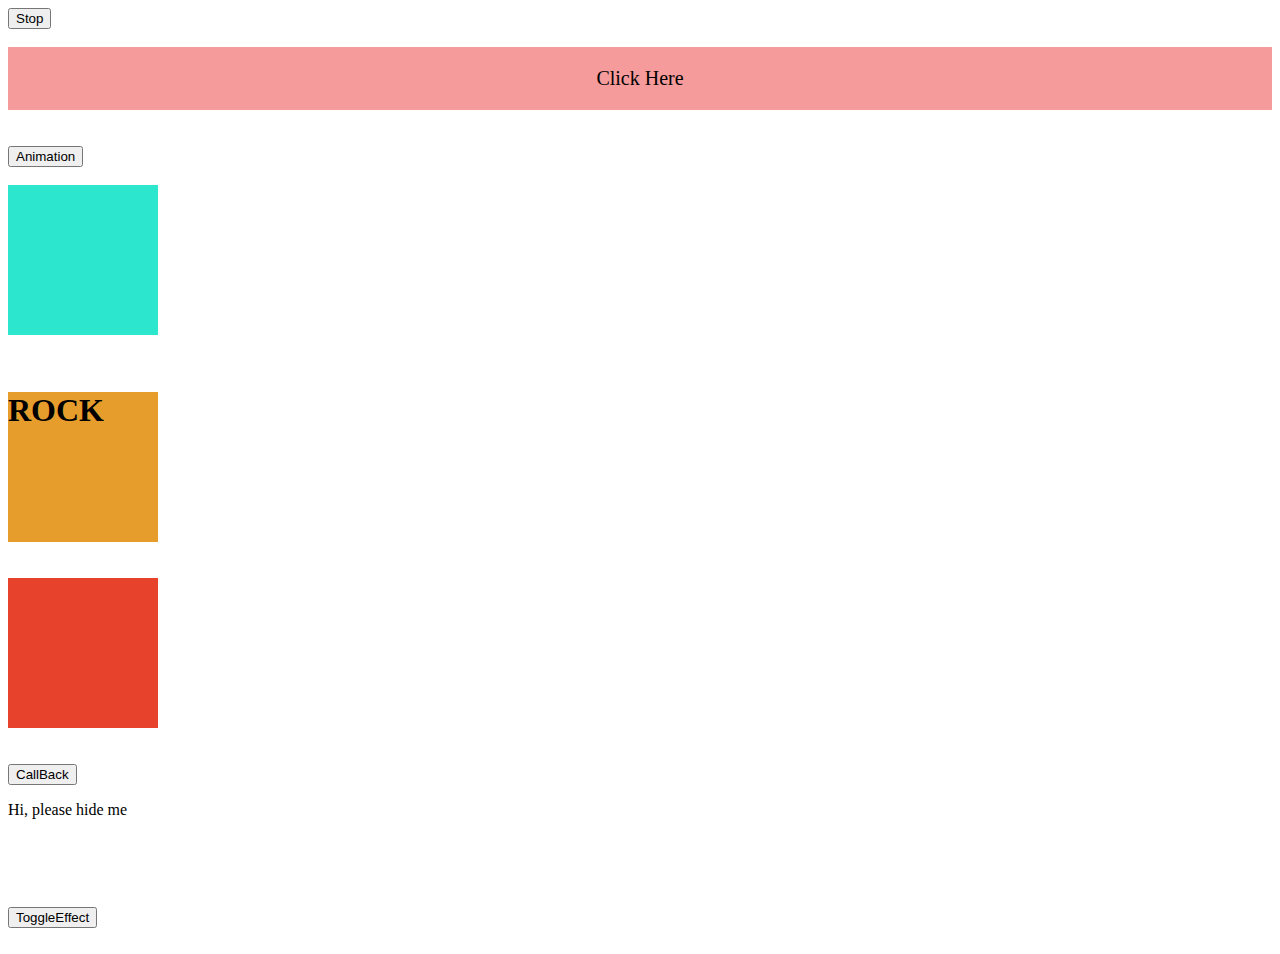
<file: jquery-animation-practice/index.html>
<!DOCTYPE html>
<html lang="en">
<head>
    <meta charset="UTF-8">
    <meta http-equiv="X-UA-Compatible" content="IE=edge">
    <meta name="viewport" content="width=device-width, initial-scale=1.0">
    <title>animation</title>
    <link rel="stylesheet" href="style.css">
</head>
<body>
    <button id="stopBtn">Stop</button><br><br>
    <div class="div4">Click Here</div>
    <div class="div5">Lorem ipsum dolor sit, amet consectetur adipisicing elit. Quae eos repudiandae sed veritatis vero. Necessitatibus dignissimos, dicta, tempora neque odio quibusdam, blanditiis tenetur iste pariatur animi vel sit debitis modi.</div><br><br>
    <button class="animatBtn">Animation</button><br><br>
    <div class="div1"></div><br><br>
    <div class="div2"><h1>ROCK</h1></div><br><br>
    <div class="div3"></div><br><br>
    <button class="call">CallBack</button>
    <p class="hideMe">Hi, please hide me</p><br><br>
    <div class="div6">Lorem ipsum dolor sit, amet consectetur adipisicing elit. Quae eos repudiandae sed veritatis vero. Necessitatibus dignissimos, dicta, tempora neque odio quibusdam, blanditiis tenetur iste pariatur animi vel sit debitis modi.</div><br><br>
    <button class="toggleBtn">ToggleEffect</button><br><br>
    <script src="../jQuery/jquery-3.5.1.min.js"></script>
    <script src="./js/index.js"></script>
</body>
</html>
</file>
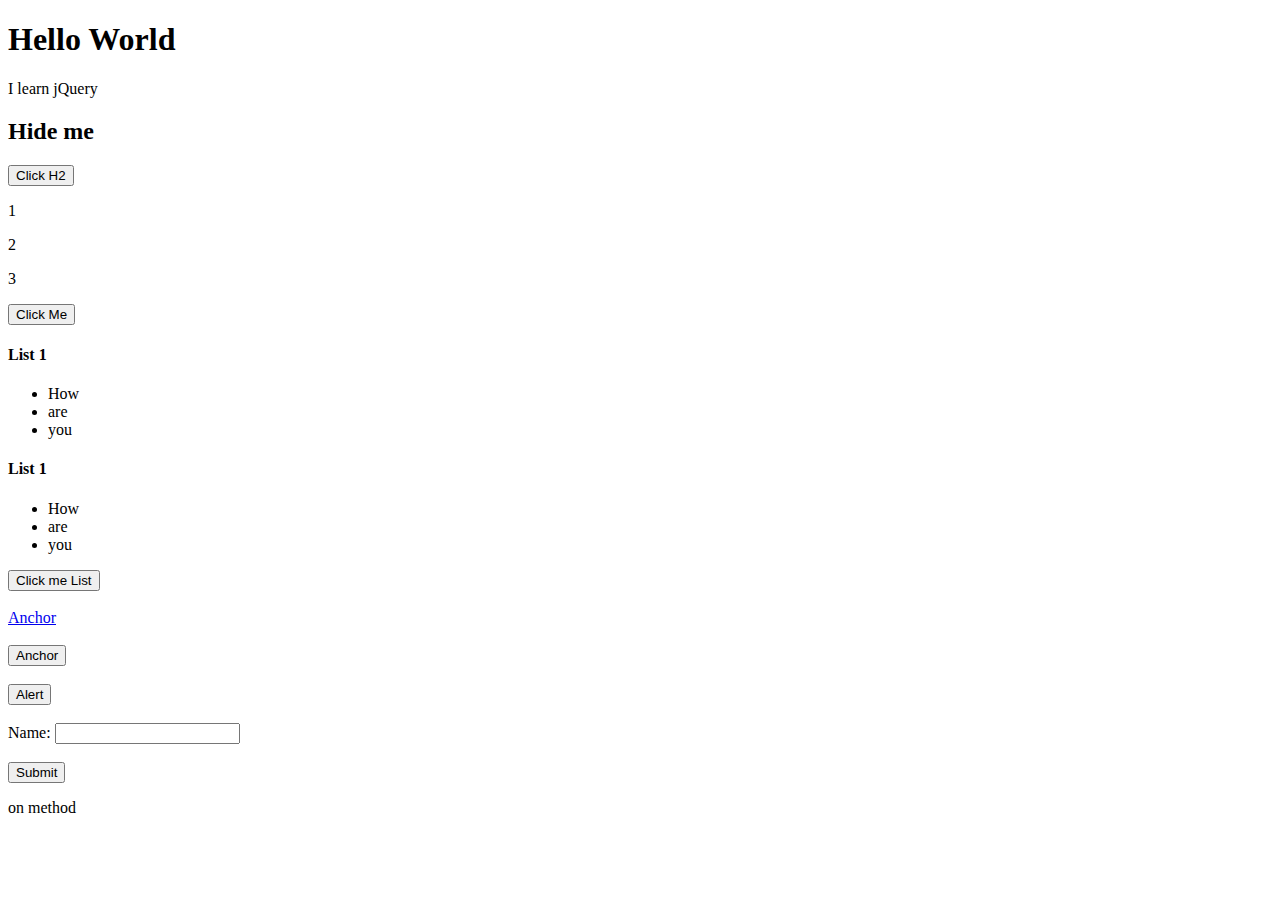
<file: jquery-basic-practice/index.html>
<!DOCTYPE html>
<html lang="en">
<head>
    <meta charset="UTF-8">
    <meta http-equiv="X-UA-Compatible" content="IE=edge">
    <meta name="viewport" content="width=device-width, initial-scale=1.0">
    <title>jquery</title>
</head>
<body>
    <!-- $(selector).acton() -->
    <h1 class="hello">Hello World</h1>
    <p>I learn jQuery</p>
    <h2>Hide me</h2>
    <button class="for-h2">Click H2</button>
    <p class="p1">1</p>
    <p>2</p>
    <p>3</p>
    <button class="for-123">Click Me</button>

    <h4>List 1</h4>
    <ul>
        <li>How</li>
        <li>are</li>
        <li>you</li>
    </ul>
    <h4>List 1</h4>
    <ul>
        <li>How</li>
        <li>are</li>
        <li>you</li>
    </ul>

    <button class="list">Click me List</button><br><br>

    <a href="#">Anchor</a><br><br>

    <button class="anchor">Anchor</button><br><br>

    <button class="alert">Alert</button><br><br>
<label for="forHtml">Name:</label>
    <input type="text" class="input"><br><br>
    <input type="button" value="Submit">

    <p class="on-method">on method</p>


















    <script src="../jQuery/jquery-3.5.1.min.js"></script>
    <script src="./js/main.js"></script>
</body>
</html>
</file>
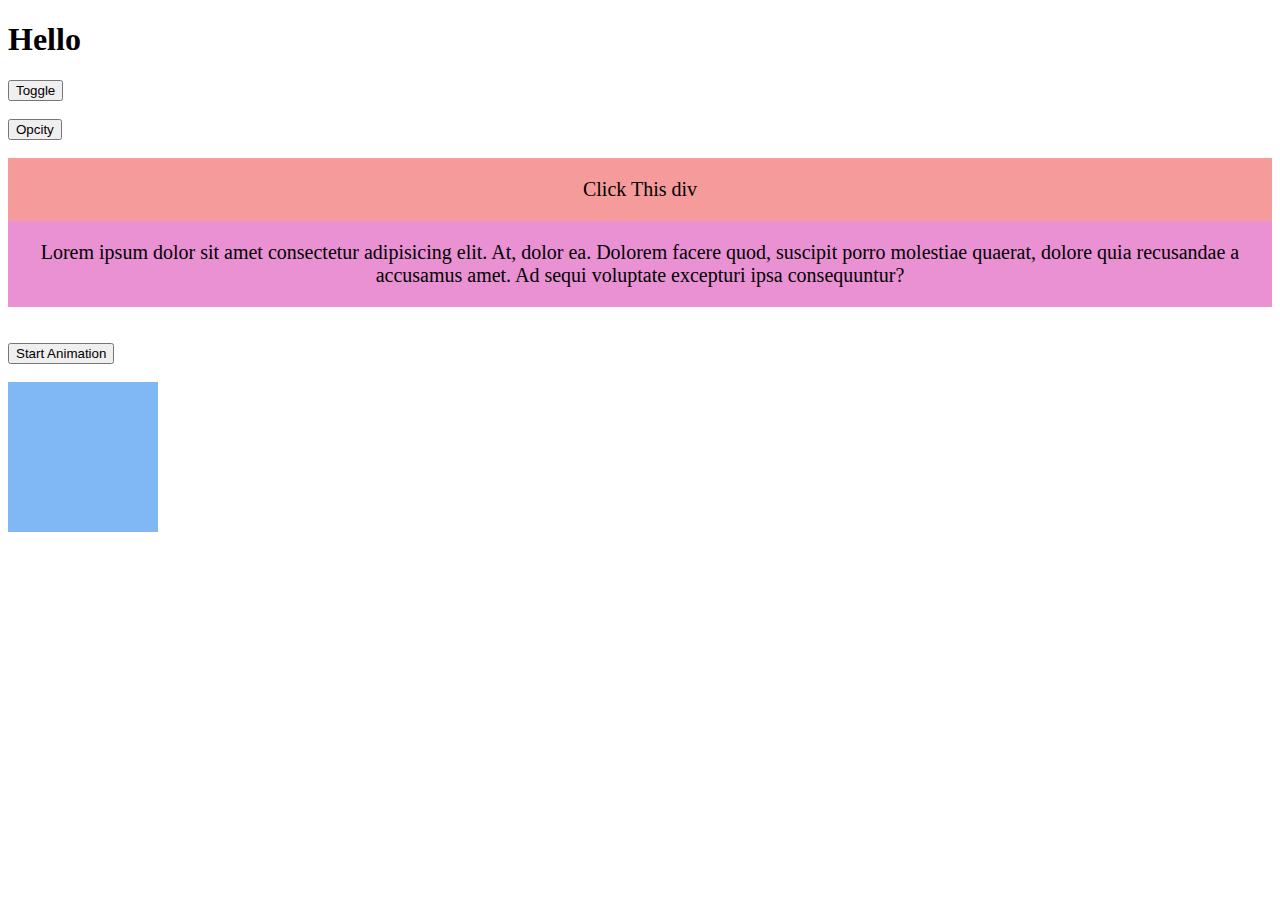
<file: jquery-effect-practice/index.html>
<!DOCTYPE html>
<html lang="en">
<head>
    <meta charset="UTF-8">
    <meta http-equiv="X-UA-Compatible" content="IE=edge">
    <meta name="viewport" content="width=device-width, initial-scale=1.0">
    <title>JQUERY</title>
    <link rel="stylesheet" href="style.css">
</head>
<body>
    <h1>Hello</h1>
    <button class="toggle">Toggle</button><br><br><button id="opacity">Opcity</button><br><br>
    <div class="div1"></div>
    <div class="div2"></div>
    <div class="div3"></div>

    <div class="btnDiv">Click This div</div>
    <div class="showUp">Lorem ipsum dolor sit amet consectetur adipisicing elit. At, dolor ea. Dolorem facere quod, suscipit porro molestiae quaerat, dolore quia recusandae a accusamus amet. Ad sequi voluptate excepturi ipsa consequuntur?</div><br><br>
    <button class="animatBtn">Start Animation</button><br><br>
    <div class="div4"></div>
    <script src="../jQuery/jquery-3.5.1.min.js"></script>
    <script src="./js/main.js"></script>
</body>
</html>
</file>
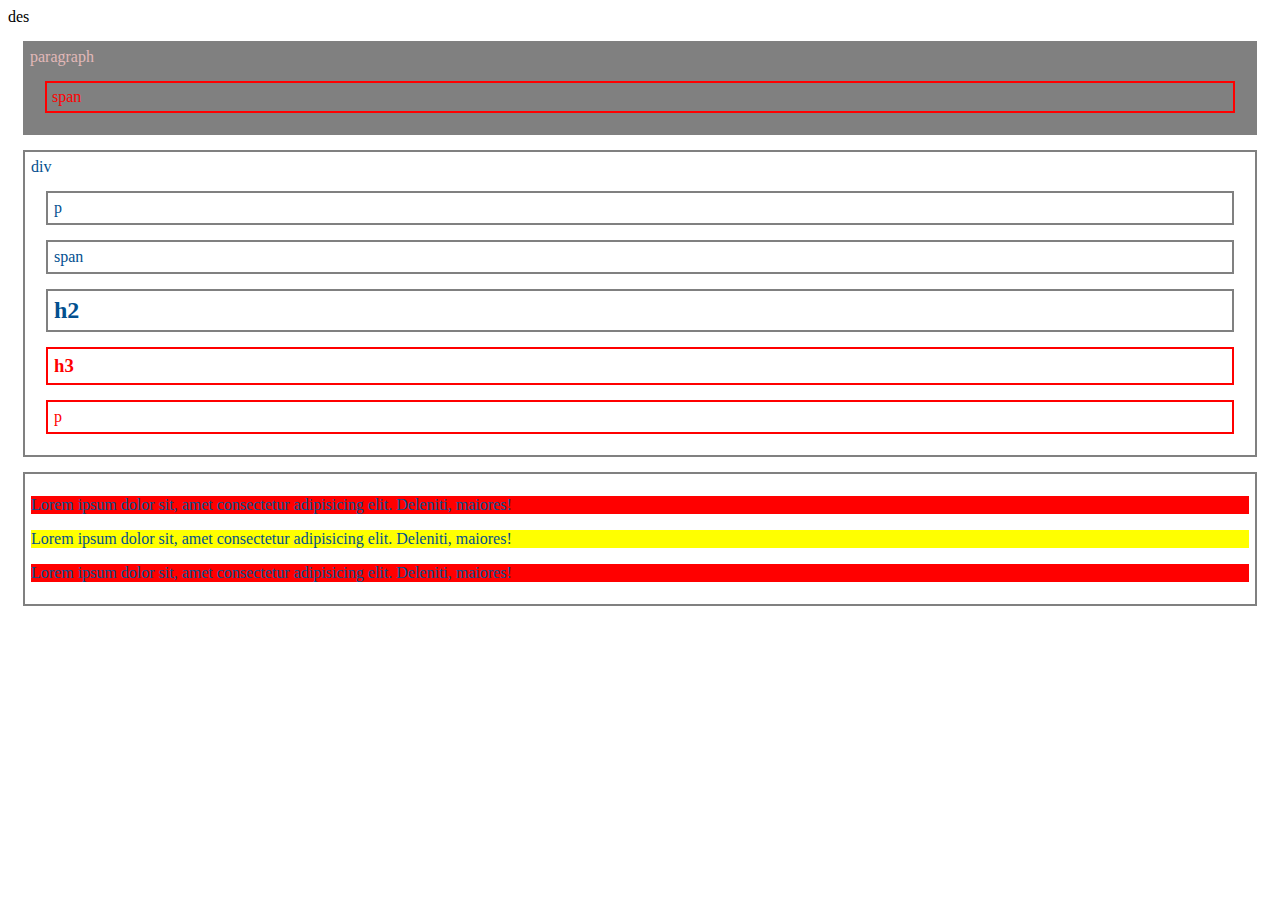
<file: jquery-find-method/index.html>
<!DOCTYPE html>
<html lang="en">
<head>
    <meta charset="UTF-8">
    <meta http-equiv="X-UA-Compatible" content="IE=edge">
    <meta name="viewport" content="width=device-width, initial-scale=1.0">
    <title>find and many other method</title>
    <link rel="stylesheet" href="style.css">
</head>
<body>
    <div class="des">des
        <p>paragraph
            <span>span

            </span>
        </p>
    </div>
    <div class="decsendants">
        <div>div
            <p>p</p>
            <span>span</span>
            <h2>h2</h2>
            <h3>h3</h3>
            <p>p</p>
            
        </div>
    </div>
    <div class="desc">
        <p>Lorem ipsum dolor sit, amet consectetur adipisicing elit. Deleniti, maiores!</p>
        <p class="p">Lorem ipsum dolor sit, amet consectetur adipisicing elit. Deleniti, maiores!</p>
        <p>Lorem ipsum dolor sit, amet consectetur adipisicing elit. Deleniti, maiores!</p>
    </div>
    <script src="../jQuery/jquery-3.5.1.min.js"></script>
    <script src="./index.js"></script>
</body>
</html>
</file>
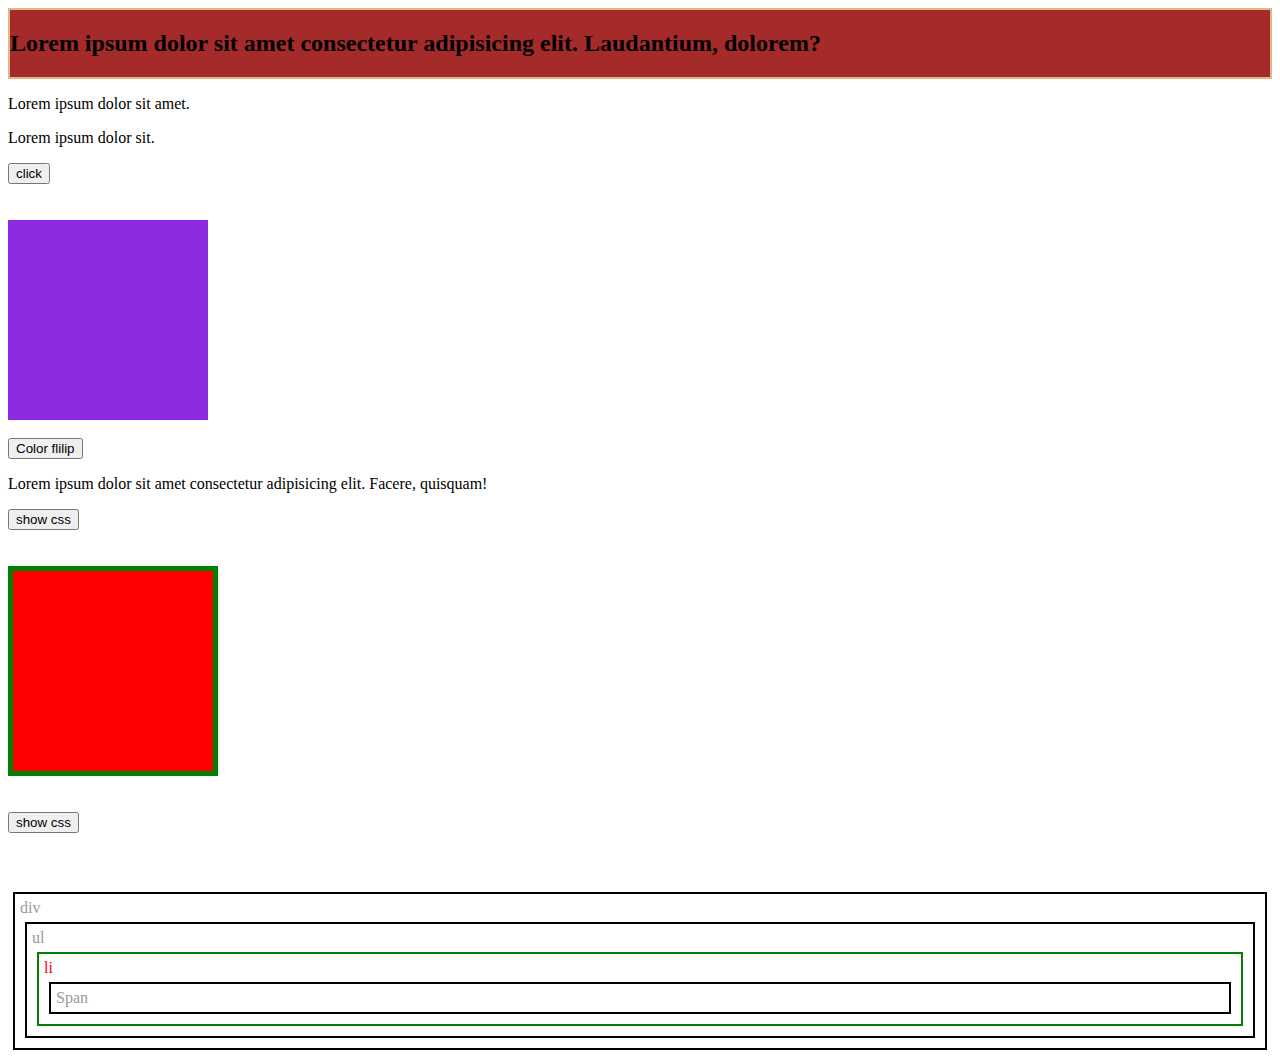
<file: jquery-remove-element-practice/index.html>
<!DOCTYPE html>
<html lang="en">
<head>
    <meta charset="UTF-8">
    <meta http-equiv="X-UA-Compatible" content="IE=edge">
    <meta name="viewport" content="width=device-width, initial-scale=1.0">
    <title>Jquery</title>
    <link rel="stylesheet" href="style.css">
</head>
<body>
    
    <div class="ar">
        <h2>Lorem ipsum dolor sit amet consectetur adipisicing elit. Laudantium, dolorem?</h2>
    </div>
    <p class="para">Lorem ipsum dolor sit amet.</p>
    <p class="para">Lorem ipsum dolor sit.</p>
    <button class="btn1">click</button><br><br><br>


    <div class="flilip"></div><br>
    <button class="btn2">Color flilip</button>

    <p class="para1">Lorem ipsum dolor sit amet consectetur adipisicing elit. Facere, quisquam!</p>
    <button class="btn3">show css</button><br><br><br>
    <div class="box"></div><br><br>
    <button class="btn4">show css</button><br><br><br><br>


    <div class="mother-box">
        <div>div
            <ul>ul
               <li>li
                    <span>Span</span>
               </li>     
            </ul>
        </div>
    </div>
    <!-- <div class="des">
        <p>paragraph
            <span>span

            </span>
        </p>
    </div> -->

    
    <script src="../jQuery/jquery-3.5.1.min.js"></script>
    <script src="./js/main.js"></script>
</body>
</html>
</file>
<file: jquery-animation-practice/style.css>
.div1{
    height: 150px;
    width: 150px;
    background-color: rgba(0, 226, 196, 0.829);
}
.div2{
    height: 150px;
    width: 150px;
    left: 0;
    background-color: rgba(226, 136, 0, 0.829);
}
.div3{
    height: 150px;
    width: 150px;
    left: 0;
    background-color: rgba(226, 26, 0, 0.829);
}
.div4{
    display: flex;
    flex-wrap: wrap;
    justify-content: center;
    display: flex;
    flex-wrap: wrap;
    background-color: rgba(241, 98, 98, 0.637);
    margin: auto;
    padding: 20px;
    cursor:pointer;
    font-size: 20px;
}
.div5{
    
    display: flex;
    flex-wrap: wrap;
    background-color: rgba(224, 101, 194, 0.712);
    margin: auto;
    padding: 20px;
    text-align: center;
    font-size: 20px;
    display: none;
    overflow: hidden;
}
.div6{
    
    display: flex;
    flex-wrap: wrap;
    background-color: rgba(224, 101, 194, 0.712);
    margin: auto;
    padding: 20px;
    text-align: center;
    font-size: 20px;
    display: none;
}
</file>
<file: jquery-effect-practice/style.css>
body{
    margin: 20;
    padding: 0;
    box-sizing: border-box;
}

.div1{
    height: 150px;
    width: 150px;
    background-color: rgb(75, 139, 196);
    margin-bottom: 10px;
    display: none;
}
.div2{
    height: 150px;
    width: 150px;
    background-color: rgb(231, 167, 48);
    margin-bottom: 10px;
    display: none;
}
.div3{
    height: 150px;
    width: 150px;
    background-color: rgb(75, 196, 166);
    margin-bottom: 10px;
    display: none;
}
.div4{
    height: 150px;
    width: 150px;
    background-color: rgba(31, 128, 238, 0.568);
    margin-bottom: 10px;
}

.showUp{
    
    display: flex;
    flex-wrap: wrap;
    background-color: rgba(224, 101, 194, 0.712);
    margin: auto;
    padding: 20px;
    text-align: center;
    font-size: 20px;
    /* display: none; */
}
.btnDiv{
    display: flex;
    flex-wrap: wrap;
    justify-content: center;
    display: flex;
    flex-wrap: wrap;
    background-color: rgba(241, 98, 98, 0.637);
    margin: auto;
    padding: 20px;
    cursor:pointer;
    font-size: 20px;
}
</file>
<file: jquery-find-method/style.css>
.des *{
    color: #e2b8b8;
    padding: 5px;
    margin: 15px;
    border: 2px solid grey;
    display: block;
}
.decsendants *{
    color: rgb(3, 80, 143);
    padding: 6px;
    margin: 15px;
    border: 2px solid grey;
    display: block;
}
.desc {
    color: rgb(3, 80, 143);
    padding: 6px;
    margin: 15px;
    border: 2px solid grey;
    display: block;
}
</file>
<file: jquery-remove-element-practice/style.css>
.ar{
    background-color: brown;
    border:  2px solid burlywood ;
}

.flilip{
    width: 200px;
    height: 200px;
    background-color: blueviolet;
}
.fil{
    width: 200px;
    height: 200px;
    background: none;
    border: 2px solid red;
}
.box{
    width: 200px;
    height: 200px;
    background-color: red;
    border: 5px solid green;
}
.mother-box *{
    display: block;
    border: 2px solid #000;
    margin: 5px;
    padding: 5px;
    color: #999;
}
</file>
